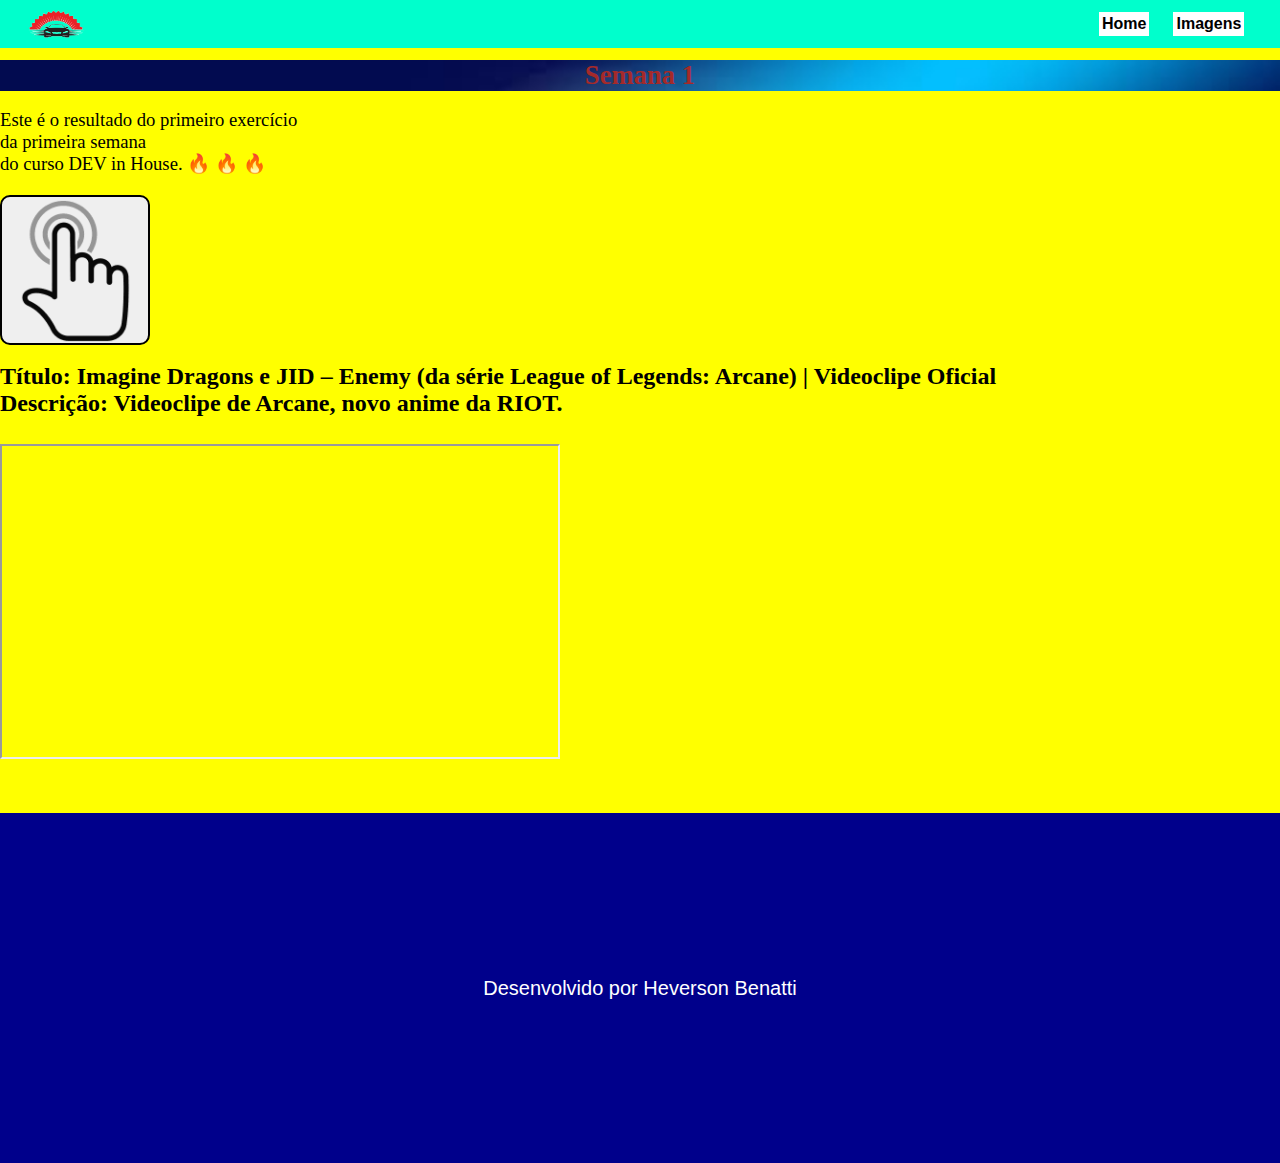
<file: index.html>
<!DOCTYPE html>
<html lang="pt-BR">
<head>
    <meta charset="UTF-8">
    <meta http-equiv="X-UA-Compatible" content="IE=edge">
    <meta name="viewport" content="width=device-width, initial-scale=1.0">
    <link rel="shortcut icon" href="images/favicon.ico" type="image/x-icon">
    <link rel="stylesheet" href="style.css">
    <title>DEV in House</title>
</head>
<body>
    <header>
        <div class="menuFixo">
            <nav>
                <img src="images/car_logo.png" alt="Logo site" width="5%">
                <ul id="listaMenu">
                    <li><a href="index.html">Home</a></li>
                    <li><a href="images.html">Imagens</a></li>
                </ul>
            </nav>
        </div>
    </header>
    <div id="headerContainer">
        <h1>Semana 1</h1>
    </div>
    <br>
    <p>Este é o resultado do primeiro exercício <br> da primeira semana <br> do curso DEV in House. &#x1F525 &#x1F525 &#x1F525</p>
    <a href="images.html"><button class="ImagesBtn"></button></a>
    <br><br>
    <section id="videoContainer">
        <h2>Título: Imagine Dragons e JID – Enemy (da série League of Legends: Arcane) | Videoclipe Oficial</h2>
        <h2>Descrição: Videoclipe de Arcane, novo anime da RIOT. <br><br></h2>
        <iframe width="560" height="315" src="https://www.youtube.com/embed/F5tSoaJ93ac"></iframe>
    </section>
    <section id="rodapeContainer">
        <footer>Desenvolvido por Heverson Benatti</footer>
    </section>
</body>
</html>
</file>
<file: style.css>
* {
    margin: 0;
    padding: 0;
    box-sizing: border-box;
}

h1 {
    font-family: 'Verdana';
    font-size: 20pt;
    color: brown;
    text-align: center;
    background-image: url("images/header_background.jpg");
    background-repeat: no-repeat;
    background-size: cover;
}

p {
    font-size: 14pt;
}

body {
    margin-top: 60px;
    background-color: yellow;
    width: 100%;
}

button.ImagesBtn {
    cursor: pointer;
    background-image: url("images/botao.png");
    width: 150px;
    height: 150px;
    background-position: center;
    background-repeat: no-repeat;
    background-size:contain;

    border: 2px solid black;
    border-radius: 10px;
    padding: 10px;
    margin-top: 20px;
}

.menuFixo {
    max-width: 1920px;
    margin: 0 auto;
    padding: 0% 2%;
}

header {
    position: fixed;
    top: 0px;
    left: 0px;
    width: 100%;
    padding: 9px 0;
    background-color: #0FC;
}

#listaMenu {
    text-align: right;
}

#listaMenu li {
    display: inline-block;
    margin: 0 10px;
    background-color: white;
    padding: 3px;
}

#listaMenu li:hover {
    background-color: grey;
}

#listaMenu a {
    text-decoration: none;
    color: black;
    font-family: sans-serif;
    font-weight: bolder;
}

nav {
    display: flex;
    justify-content: space-between;
    align-items: center;
}

footer {
    font-family:'Gill Sans', 'Gill Sans MT', Calibri, 'Trebuchet MS', sans-serif;
    font-size: 15pt;
    color: white;
    top: 0;
    right: 0;
    margin-top: 50px;
    width: 100%;
    height: 350px;
    background-color: darkblue;
    display: flex;
    flex-direction: column;
    justify-content: center;
    align-items: center;
}
</file>
